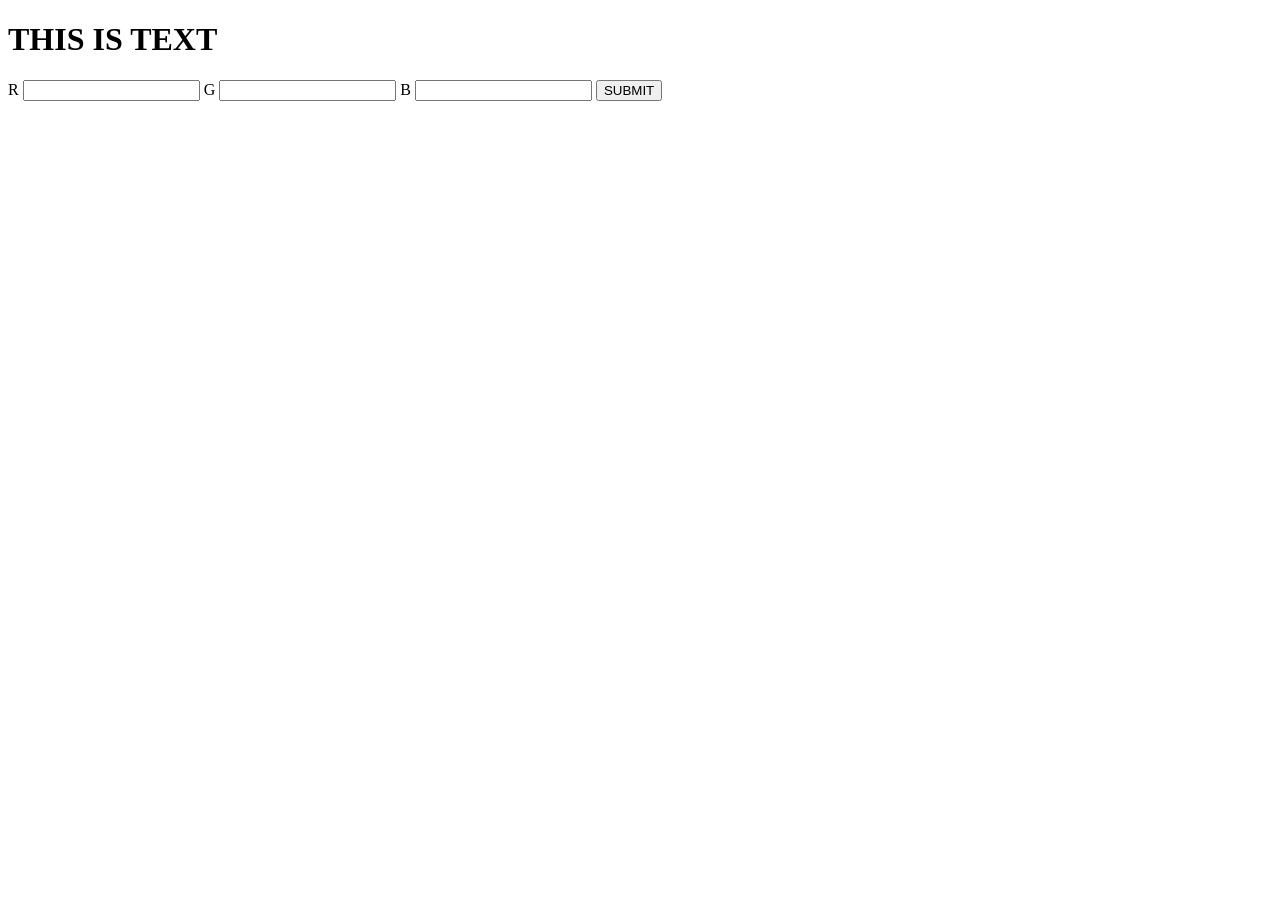
<file: index.html>
<!doctype html>
<html>
    <head>
        <script rel="javascript" type="text/javascript" src="https://ajax.googleapis.com/ajax/libs/jquery/2.1.4/jquery.min.js"></script>
        
    </head>

    <body id = "form">
        <h1 id = "text">THIS IS TEXT</h1>
        <label>R</label>
        <input type = "number" id = "R">
        <label>G</label>
        <input type = "number" id = "G">
        <label>B</label>
        <input type = "number" id = "B">
        <button>SUBMIT</button>
        <script rel="javascript" type="text/javascript" src = "ajax.js"></script>
    </body>
</html>
</file>
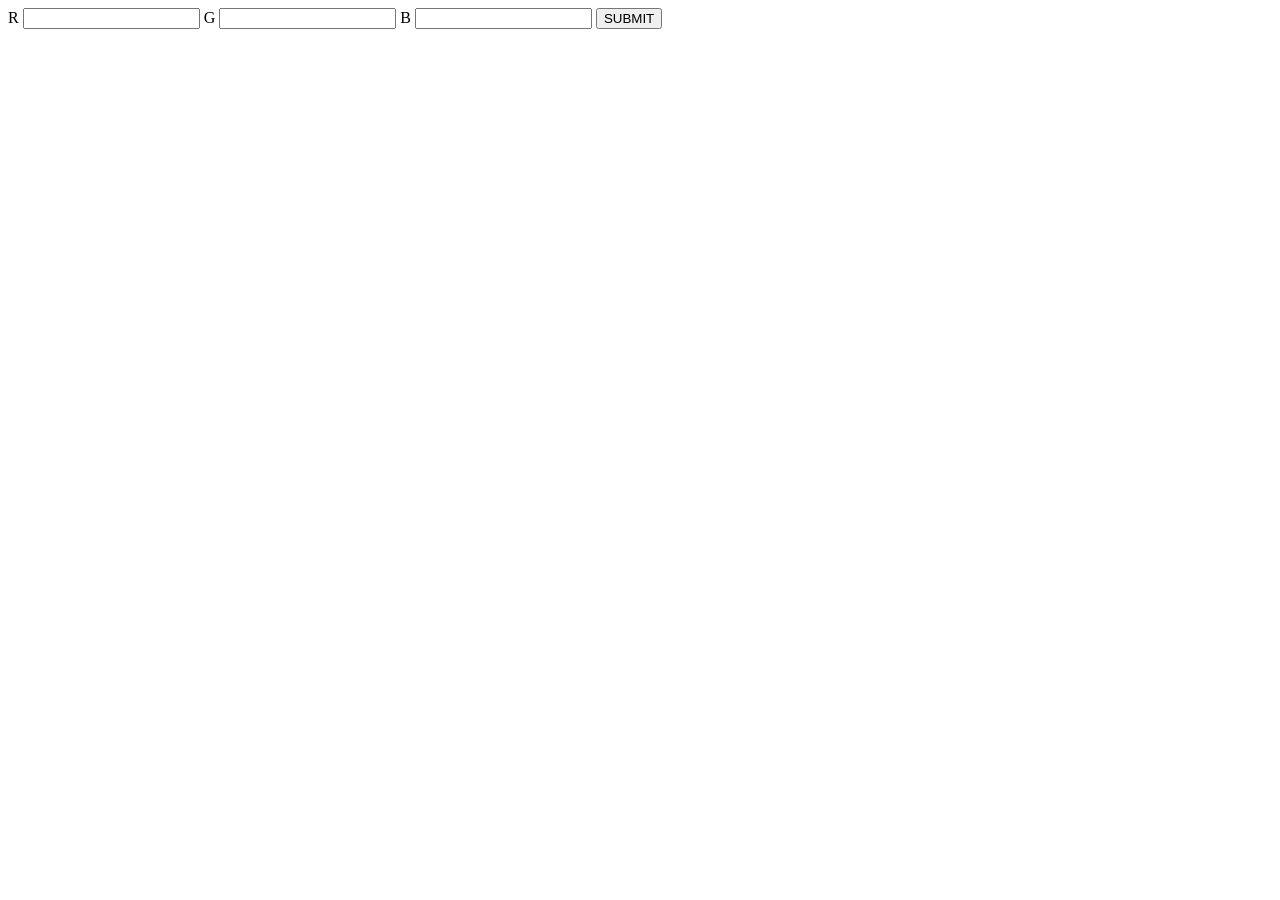
<file: __pycache__/index.html>
<!doctype html>
<html>
    <head>
        
    </head>

    <body id = "form">
        <label>R</label>
        <input type = "number" id = "R">
        <label>G</label>
        <input type = "number" id = "G">
        <label>B</label>
        <input type = "number" id = "B">
        <button>SUBMIT</button>
    </body>
</html>
</file>
